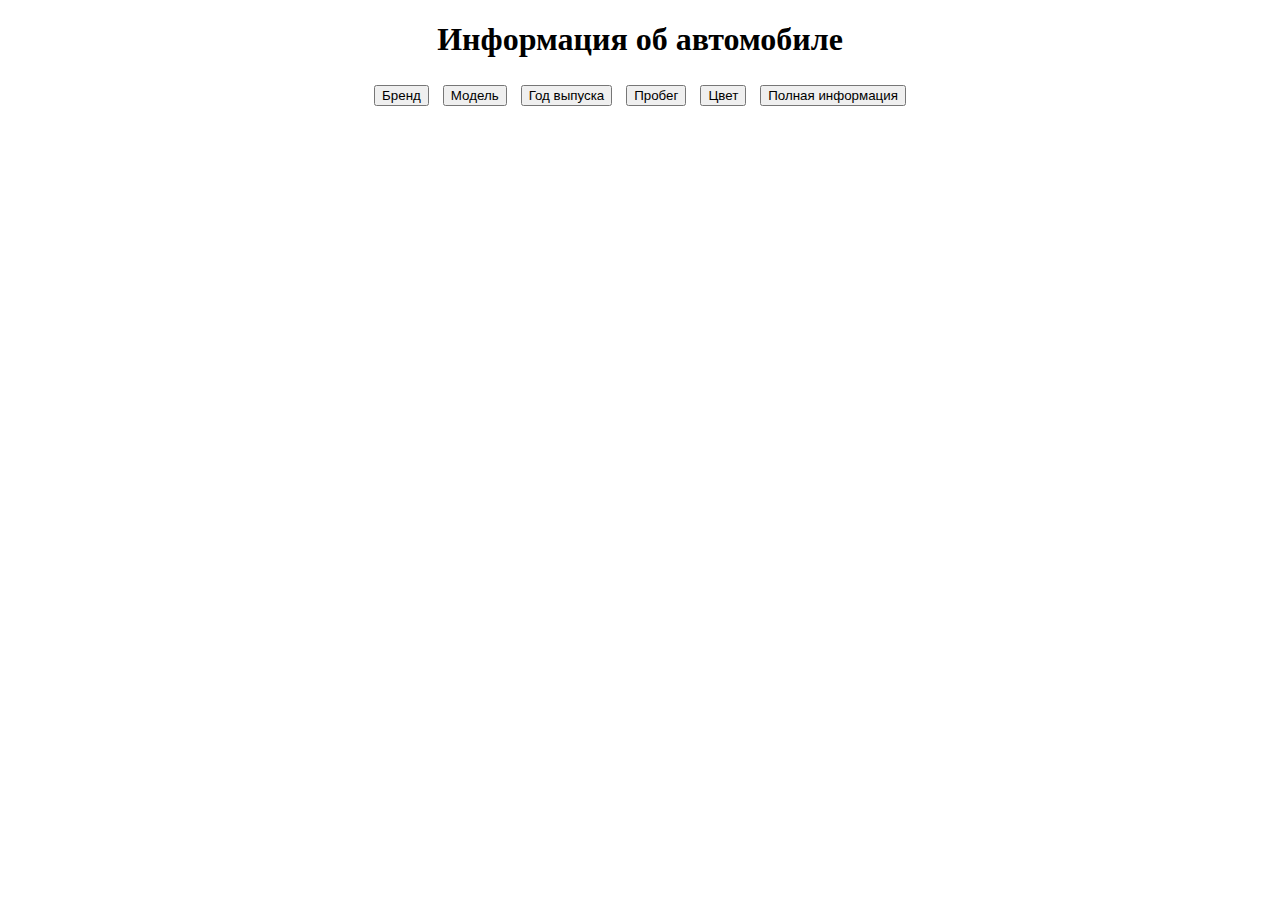
<file: учебная практика день 2/Задание 2/index.html>
<!DOCTYPE html>
<html>
<head>
  <title>Информация об автомобиле</title>
  <link rel="stylesheet" type="text/css" href="style.css">
</head>
<body>
  <h1 id="carInfo">Информация об автомобиле</h1>
  <div id="buttons">
    <button onclick="displayBrand()">Бренд</button>
    <button onclick="displayModel()">Модель</button>
    <button onclick="displayYear()">Год выпуска</button>
    <button onclick="displayMileage()">Пробег</button>
    <button onclick="displayColor()">Цвет</button>
    <button onclick="displayFullInfo()">Полная информация</button>
  </div>

  <p id="result"></p>

  <script src="script.js"></script>
</body>
</html>
</file>
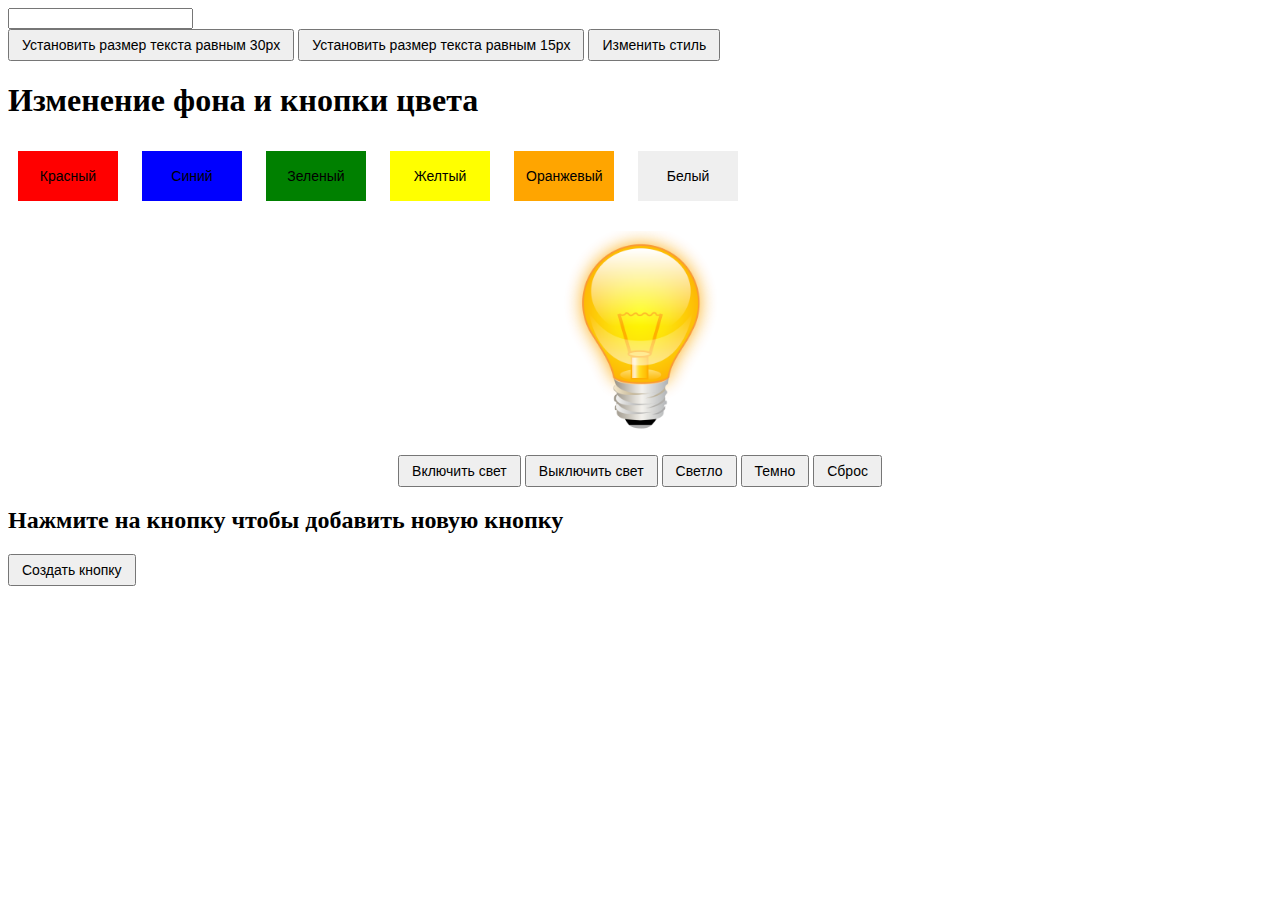
<file: учебная практика день 2/Задание 3/index.html>
<!DOCTYPE html>
<html lang="en">

<head>
    <meta charset="UTF-8">
    <meta name="viewport" content="width=device-width, initial-scale=1.0">
</head>

<body>

    <link rel="stylesheet" href="style.css">

    <input type="text" id="textInput"><br>
    <button onclick="changeFontSize(30)">Установить размер текста равным 30px</button>
    <button onclick="changeFontSize(15)">Установить размер текста равным 15px</button>
    <button onclick="changeFontStyle('italic')">Изменить стиль</button>
    <div id="text"></div>

    <script src="script.js"></script>


    <div>

        <h1>Изменение фона и кнопки цвета</h1>
        <button id="red-btn" class="color-btn" onclick="changeColor('red')">Красный</button>
        <button id="blue-btn" class="color-btn" onclick="changeColor('blue')">Синий</button>
        <button id="green-btn" class="color-btn" onclick="changeColor('green')">Зеленый</button>
        <button id="yellow-btn" class="color-btn" onclick="changeColor('yellow')">Желтый</button>
        <button id="orange-btn" class="color-btn" onclick="changeColor('orange')">Оранжевый</button>
        <button id="white-btn" class="color-btn" onclick="changeColor('white')">Белый</button>

    </div>


    <div id="container">
        <img id="lamp" src="lamp.png">
        <div id="buttons">
            <button onclick="turnOn()">Включить свет</button>
            <button onclick="turnOff()">Выключить свет</button>
            <button onclick="makeBright()">Светло</button>
            <button onclick="makeDark()">Темно</button>
            <button onclick="reset()">Сброс</button>
        </div>
    </div>


    <h2>Нажмите на кнопку чтобы добавить новую кнопку</h2>
<button onclick="createButton()">Создать кнопку</button>

<div class="button-container" id="buttonContainer"></div>


</body>

</html>
</file>
<file: учебная практика день 2/Задание 2/style.css>
#carInfo {
    text-align: center;
  }
  
  #buttons {
    text-align: center;
    margin-top: 20px;
  }
  
  button {
    margin: 5px;
  }
</file>
<file: учебная практика день 2/Задание 3/style.css>
#text {
    font-size: 50px;
}

body {
    background-color: #ffffff;
}



.color-btn {
    width: 100px;
    height: 50px;
    margin: 10px;
    border: none;
    cursor: pointer;
}

#red-btn {
    background-color: red;
}

#blue-btn {
    background-color: blue;
}

#green-btn {
    background-color: green;
}

#yellow-btn {
    background-color: yellow;
}

#orange-btn {
    background-color: orange;
}



#container {
    text-align: center;
    margin-top: 20px;
}

#lamp {
    width: 200px;
    height: 200px;
}

#buttons {
    margin-top: 20px;
}

button {
    padding: 6px 12px;
    font-size: 14px;
    cursor: pointer;
}
</file>
